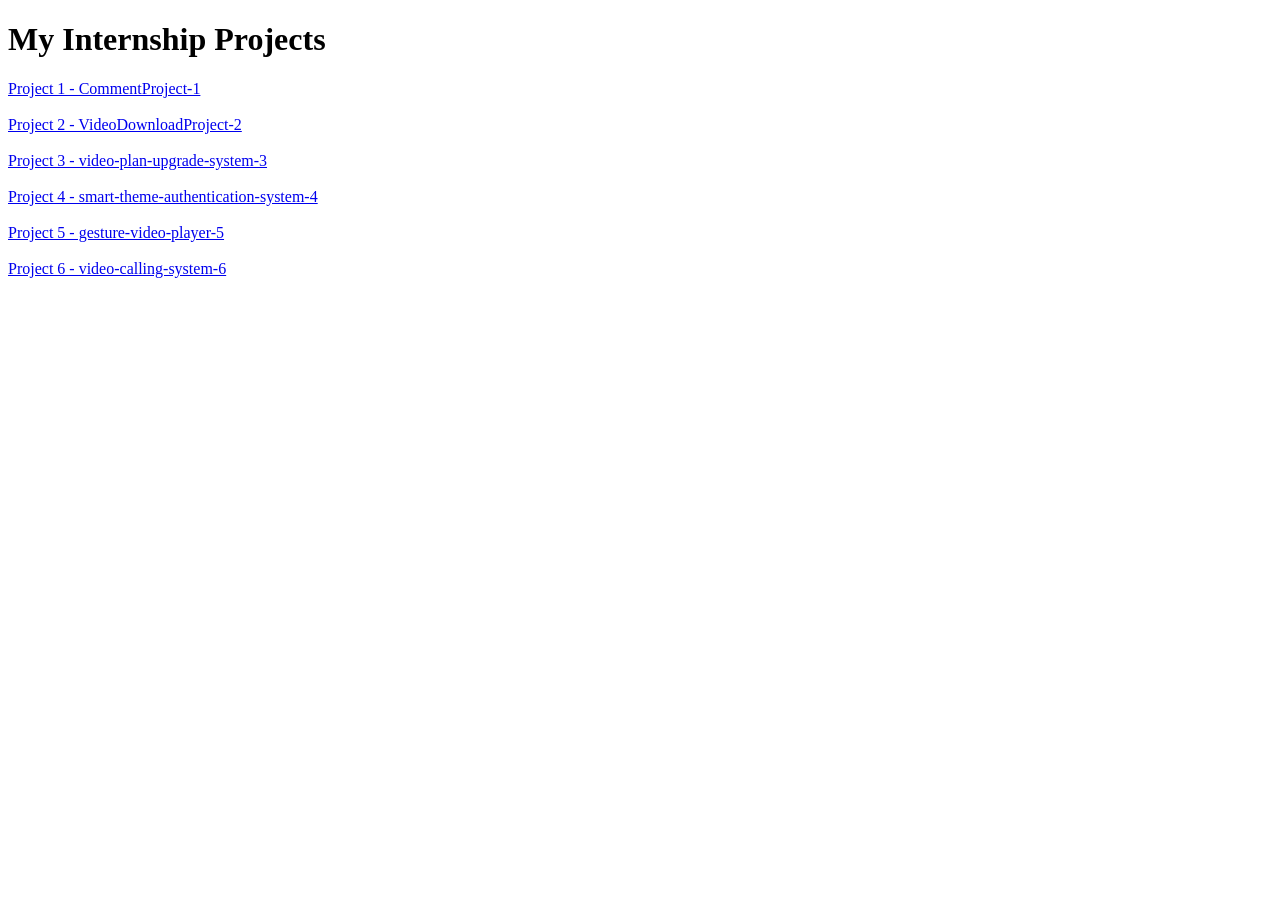
<file: index.html>
<!DOCTYPE html>
<html>

<head>
    <title>Internship Projects</title>
</head>

<body>

    <h1>My Internship Projects</h1>

    <a href="CommentProject-1/index.html">
        Project 1 - CommentProject-1
    </a>

    <br><br>

    <a href="VideoDownloadProject-2/index.html">
        Project 2 - VideoDownloadProject-2
    </a>

    <br><br>

    <a href="video-plan-upgrade-system-3/index.html">
        Project 3 - video-plan-upgrade-system-3
    </a>

    <br><br>

    <a href="smart-theme-authentication-system-4/index.html">
        Project 4 - smart-theme-authentication-system-4 
    </a>

    <br><br>

    <a href="gesture-video-player-5/index.html">
        Project 5 - gesture-video-player-5
    </a>

    <br><br>

    <a href="video-calling-system-6/index.html">
        Project 6 - video-calling-system-6
    </a>

</body>

</html>
</file>
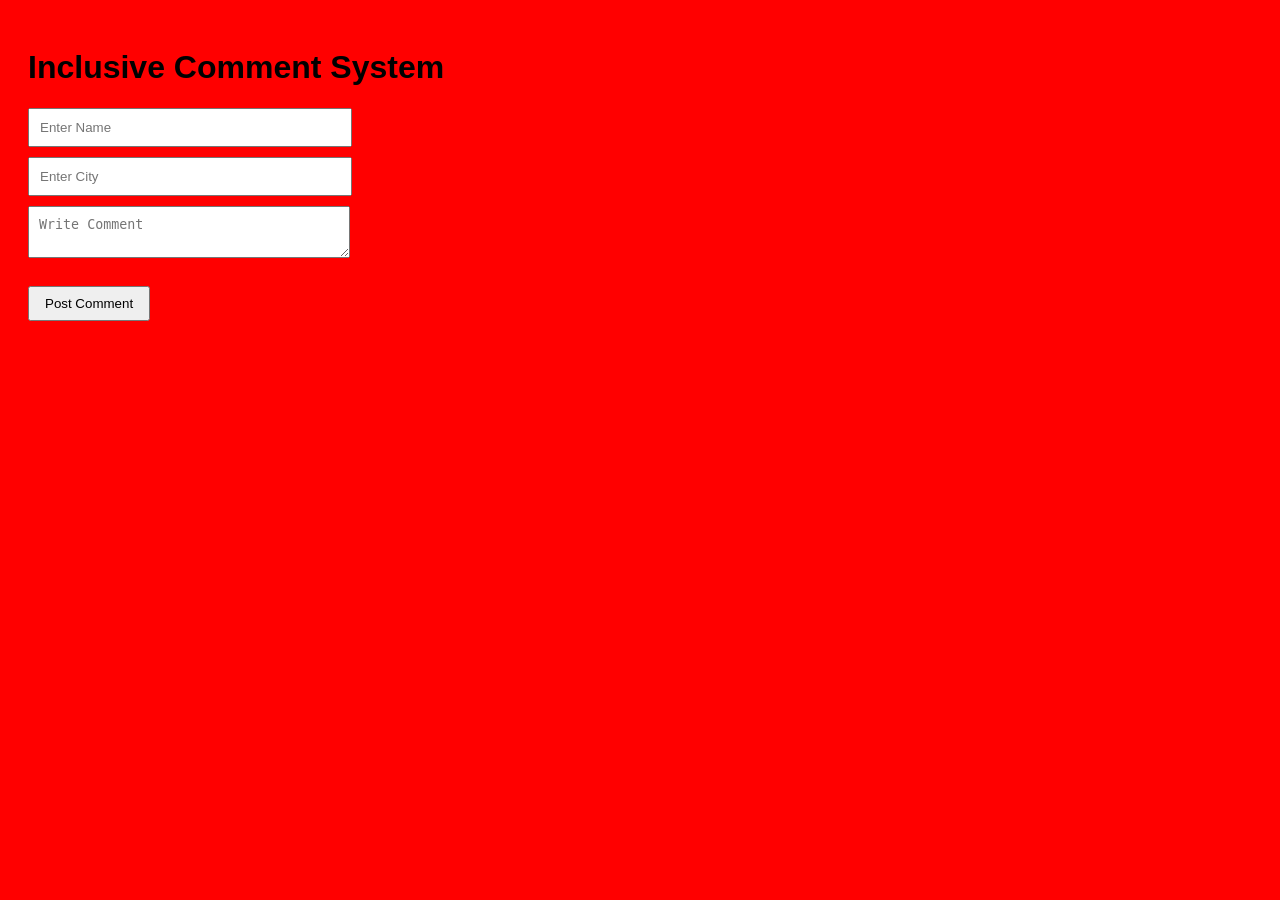
<file: CommentProject-1/index.html>
<!DOCTYPE html>
<html>
<head>
    <title>Inclusive Comment System</title>
    <link rel="stylesheet" href="style.css">
</head>

<body>

<h1>Inclusive Comment System</h1>

<input type="text" id="username" placeholder="Enter Name">

<input type="text" id="city" placeholder="Enter City">

<textarea id="commentInput" placeholder="Write Comment"></textarea>

<br>
<button onclick="addComment()">Post Comment</button>

<div id="commentsContainer"></div>

<script src="script.js"></script>

</body>
</html>
</file>
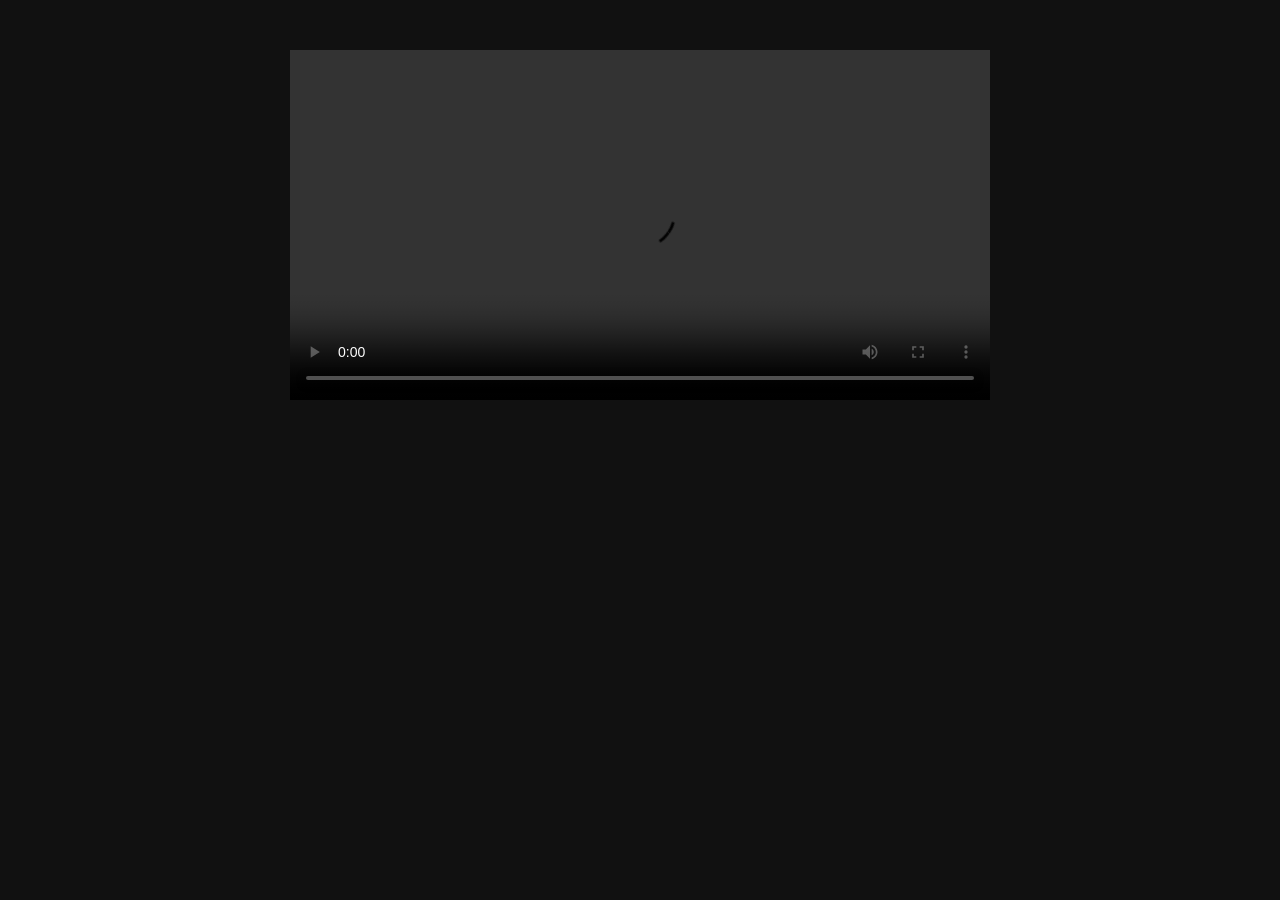
<file: gesture-video-player-5/index.html>
<!DOCTYPE html>
<html>

<head>
    <title>Gesture Video Player</title>
    <link rel="stylesheet" href="style.css">
</head>

<body>

    <div class="player-container">

        <video id="videoPlayer" width="700" controls>
            <source src="https://www.w3schools.com/html/mov_bbb.mp4" type="video/mp4">
        </video>

        <div class="overlay">

            <div id="left"></div>

            <div id="center"></div>

            <div id="right"></div>

        </div>

    </div>

    <div id="comments">
        <h2>Comments Section Opened</h2>
    </div>

    <script src="script.js"></script>

</body>

</html>
</file>
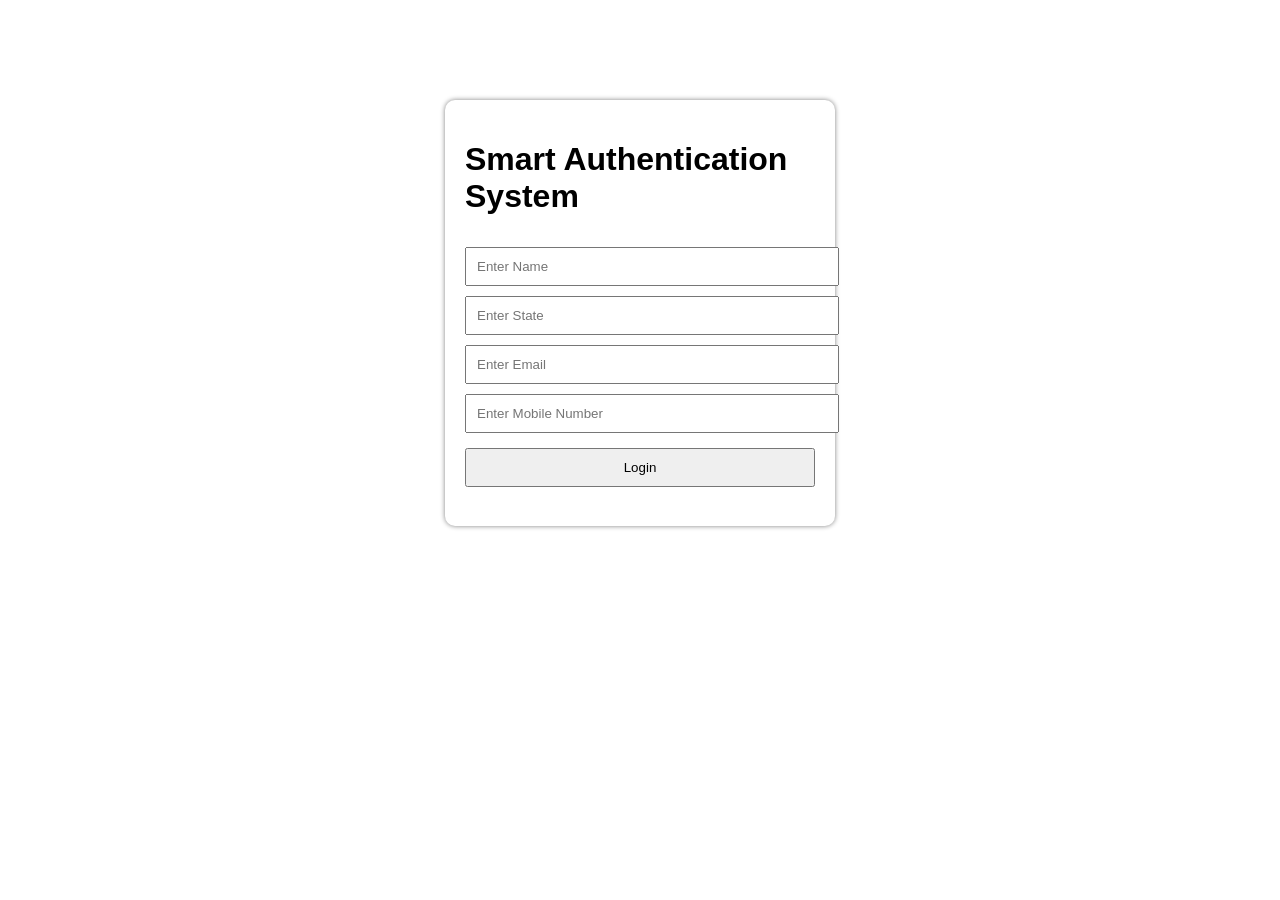
<file: smart-theme-authentication-system-4/index.html>
<!DOCTYPE html>
<html>

<head>
    <title>Smart Theme Authentication</title>
    <link rel="stylesheet" href="style.css">
</head>

<body id="body">

    <div class="container">

        <h1>Smart Authentication System</h1>

        <input type="text" id="name" placeholder="Enter Name">

        <input type="text" id="state" placeholder="Enter State">

        <input type="email" id="email" placeholder="Enter Email">

        <input type="text" id="mobile" placeholder="Enter Mobile Number">

        <button onclick="loginUser()">Login</button>

        <h3 id="message"></h3>

    </div>

    <script src="script.js"></script>

</body>

</html>
</file>
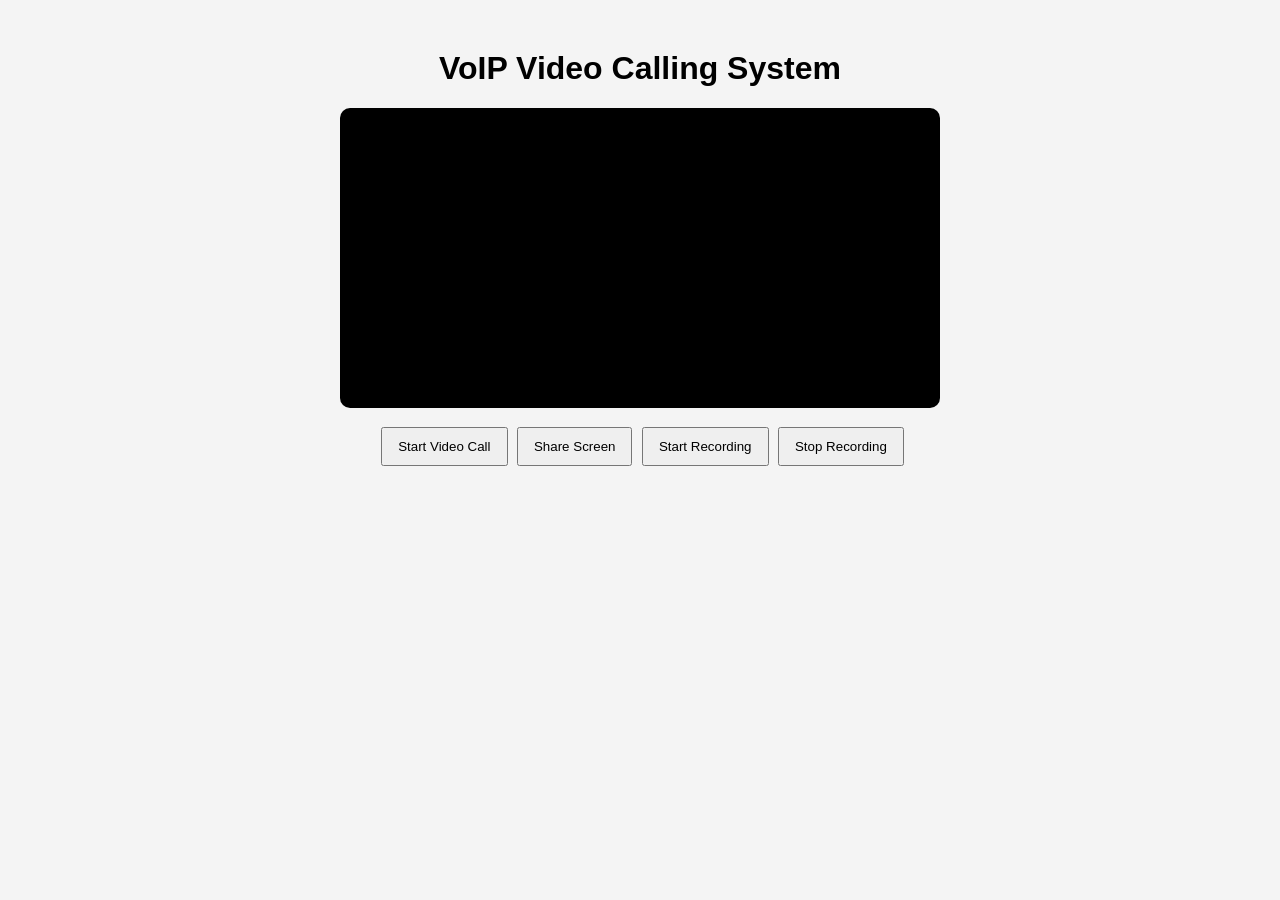
<file: video-calling-system-6/index.html>
<!DOCTYPE html>
<html>

<head>
    <title>VoIP Video Calling</title>
    <link rel="stylesheet" href="style.css">
</head>

<body>

    <div class="container">

        <h1>VoIP Video Calling System</h1>

        <video id="video" autoplay muted></video>

        <br>

        <button onclick="startCall()">
            Start Video Call
        </button>

        <button onclick="shareScreen()">
            Share Screen
        </button>

        <button onclick="startRecording()">
            Start Recording
        </button>

        <button onclick="stopRecording()">
            Stop Recording
        </button>

        <a id="downloadLink" style="display:none">
            Download Recording
        </a>

    </div>

    <script src="script.js"></script>

</body>

</html>
</file>
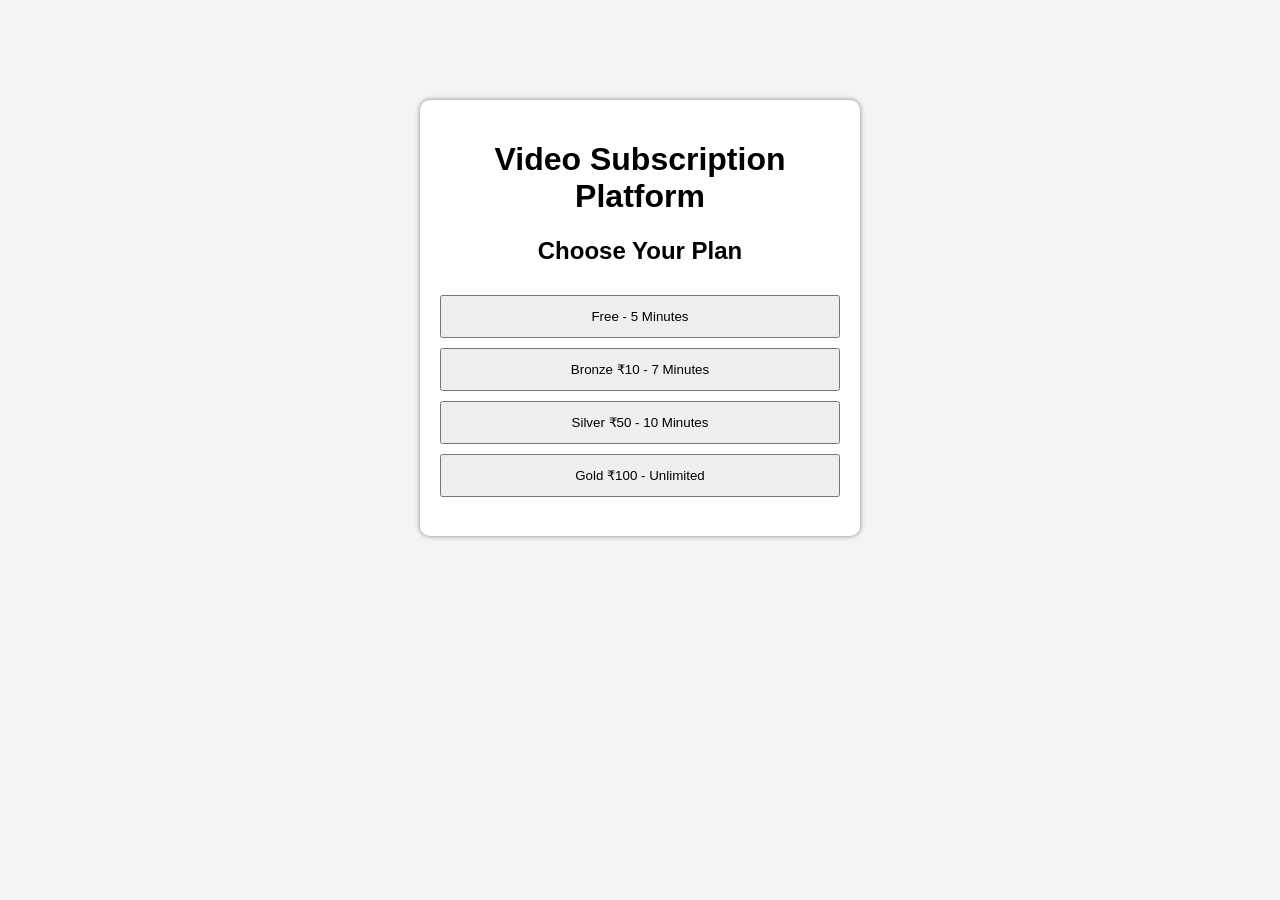
<file: video-plan-upgrade-system-3/index.html>
<!DOCTYPE html>
<html>

<head>
    <title>Plan Upgrade System</title>
    <link rel="stylesheet" href="style.css">
</head>

<body>

    <div class="container">

        <h1>Video Subscription Platform</h1>

        <h2>Choose Your Plan</h2>

        <button onclick="upgradePlan('Free', 5)">
            Free - 5 Minutes
        </button>

        <button onclick="upgradePlan('Bronze', 7)">
            Bronze ₹10 - 7 Minutes
        </button>

        <button onclick="upgradePlan('Silver', 10)">
            Silver ₹50 - 10 Minutes
        </button>

        <button onclick="upgradePlan('Gold', 'Unlimited')">
            Gold ₹100 - Unlimited
        </button>

        <h3 id="result"></h3>

    </div>

    <script src="script.js"></script>

</body>

</html>
</file>
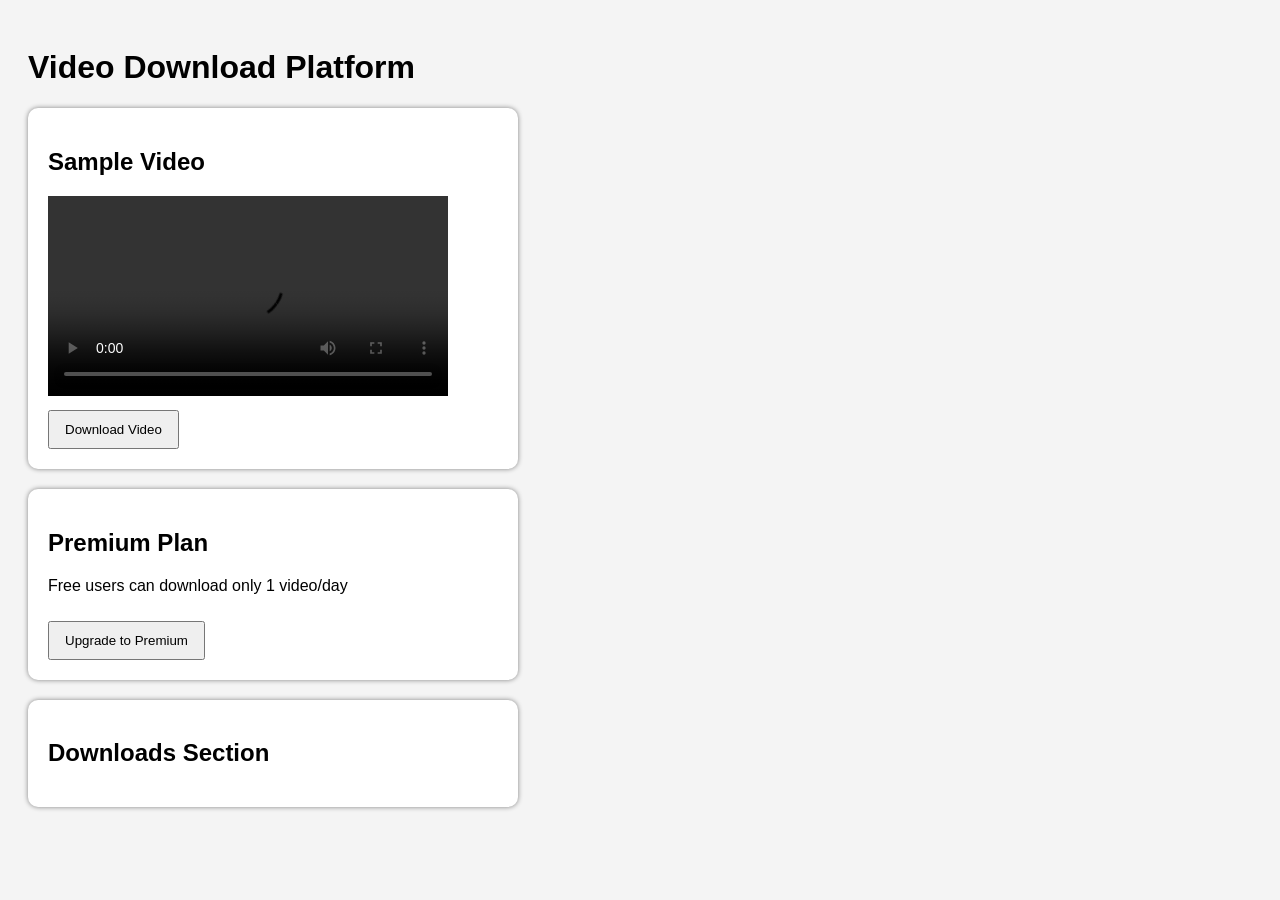
<file: VideoDownloadProject-2/index.html>
<!DOCTYPE html>
<html>

<head>
    <title>Video Download System</title>
    <link rel="stylesheet" href="style.css">
</head>

<body>

    <h1>Video Download Platform</h1>

    <div class="video-box">

        <h2>Sample Video</h2>

        <video width="400" controls>
    <source src="https://www.w3schools.com/html/mov_bbb.mp4" type="video/mp4">
</video>

        <br>

        <button onclick="downloadVideo()">Download Video</button>

    </div>

    <div class="premium-box">

        <h2>Premium Plan</h2>

        <p>Free users can download only 1 video/day</p>

        <button onclick="upgradePremium()">
            Upgrade to Premium
        </button>

    </div>

    <div class="downloads">

        <h2>Downloads Section</h2>

        <ul id="downloadList"></ul>

    </div>

    <script src="script.js"></script>

</body>

</html>
</file>
<file: CommentProject-1/style.css>
body{
    font-family: Arial;
    padding: 20px;
    background-color: red;
}

input, textarea{
    width: 300px;
    padding: 10px;
    margin-top: 10px;
    display: block;
}

button{
    padding: 8px 15px;
    margin-top: 10px;
    cursor: pointer;
}

.comment-box{
    background: white;
    padding: 15px;
    margin-top: 20px;
    border-radius: 8px;
    width: 350px;
    box-shadow: 0px 0px 5px gray;
}
</file>
<file: gesture-video-player-5/style.css>
body{
    font-family: Arial;
    background: #111;
    color: white;
    text-align: center;
}

.player-container{
    position: relative;
    width: 700px;
    margin: 50px auto;
}

video{
    width: 100%;
}

.overlay{
    position: absolute;
    top: 0;
    left: 0;
    width: 100%;
    height: 100%;
    display: flex;
}

#left,
#center,
#right{
    flex: 1;
}

#comments{
    display: none;
    margin-top: 20px;
}
</file>
<file: smart-theme-authentication-system-4/style.css>
body{
    font-family: Arial;
    transition: 0.5s;
}

.container{
    width: 350px;
    margin: 100px auto;
    padding: 20px;
    border-radius: 10px;
    box-shadow: 0px 0px 5px gray;
}

input{
    width: 100%;
    padding: 10px;
    margin-top: 10px;
}

button{
    margin-top: 15px;
    padding: 10px;
    width: 100%;
    cursor: pointer;
}

.light-theme{
    background: white;
    color: black;
}

.dark-theme{
    background: #121212;
    color: white;
}
</file>
<file: video-calling-system-6/style.css>
body{
    font-family: Arial;
    background: #f4f4f4;
    text-align: center;
}

.container{
    margin-top: 50px;
}

video{
    width: 600px;
    border-radius: 10px;
    background: black;
}

button{
    padding: 10px 15px;
    margin-top: 15px;
    margin-left: 5px;
    cursor: pointer;
}
</file>
<file: video-plan-upgrade-system-3/style.css>
body{
    font-family: Arial;
    background: #f4f4f4;
}

.container{
    width: 400px;
    margin: 100px auto;
    background: white;
    padding: 20px;
    border-radius: 10px;
    box-shadow: 0px 0px 5px gray;
    text-align: center;
}

button{
    width: 100%;
    padding: 12px;
    margin-top: 10px;
    cursor: pointer;
}
</file>
<file: VideoDownloadProject-2/style.css>
body{
    font-family: Arial;
    background: #f4f4f4;
    padding: 20px;
}

.video-box,
.premium-box,
.downloads{

    background: white;
    padding: 20px;
    margin-top: 20px;
    border-radius: 10px;
    width: 450px;
    box-shadow: 0px 0px 5px gray;
}

button{
    padding: 10px 15px;
    margin-top: 10px;
    cursor: pointer;
}
</file>
